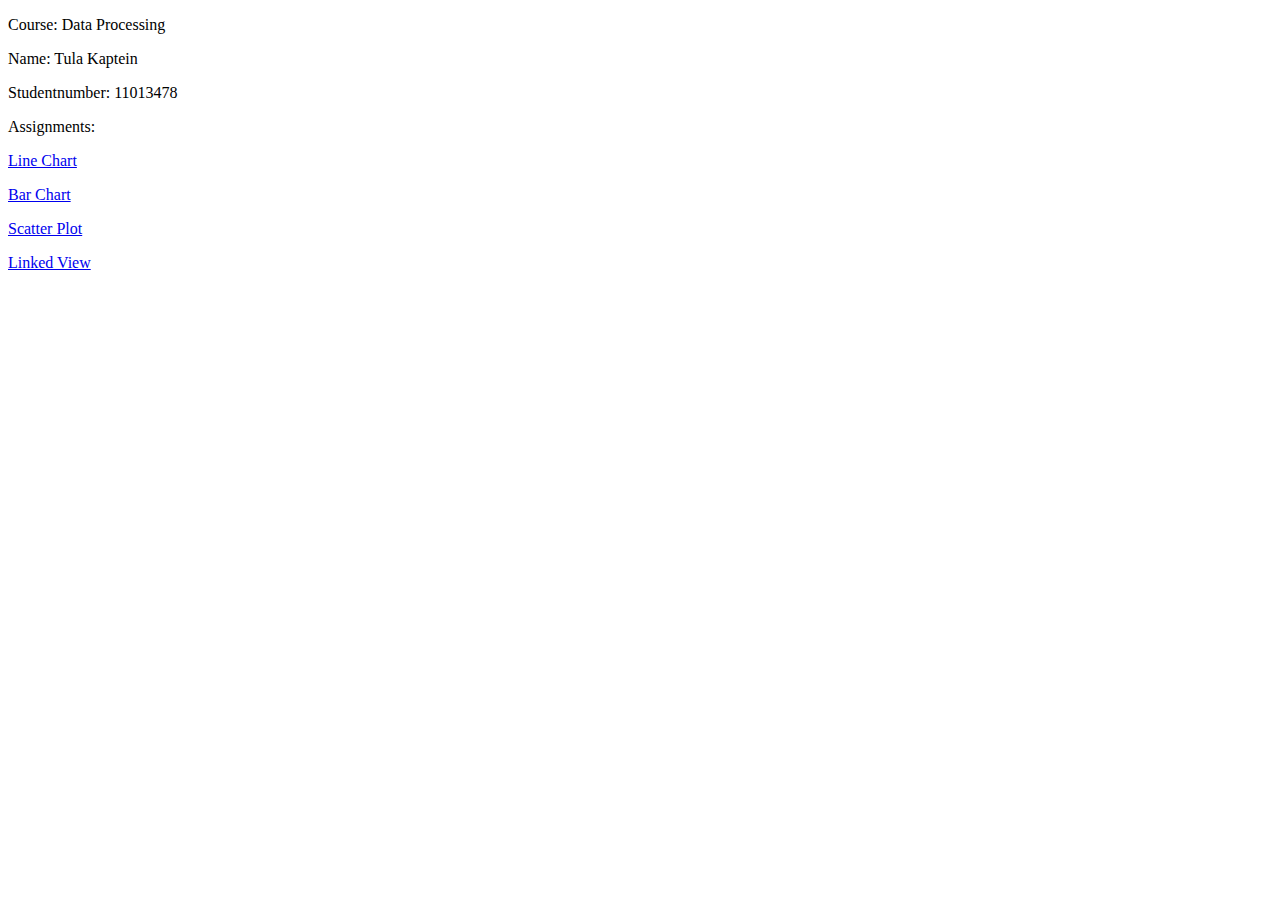
<file: index.html>
<!-- Name: Tula Kaptein -->
<!-- Studentnumber: 11013478 -->
<!-- Course: Data Processing -->

<!DOCTYPE html>
<html>
  <head>
    <title>Index</title>
  </head>
  <body>
    <p>Course: Data Processing</p>
    <p>Name: Tula Kaptein</p>
    <p>Studentnumber: 11013478</p>
    <p>Assignments: </p>
    <p><a href="Homework/Week_3/lineChart.html">Line Chart</a></p>
    <p><a href="Homework/Week_4/barChart.html">Bar Chart</a></p>
    <p><a href="Homework/Week_5/scatter.html">Scatter Plot</a></p>
    <p><a href="Homework/Week_6/linkedView.html">Linked View</a></p>

    <script>
    </script>
  </body>
</html>
</file>
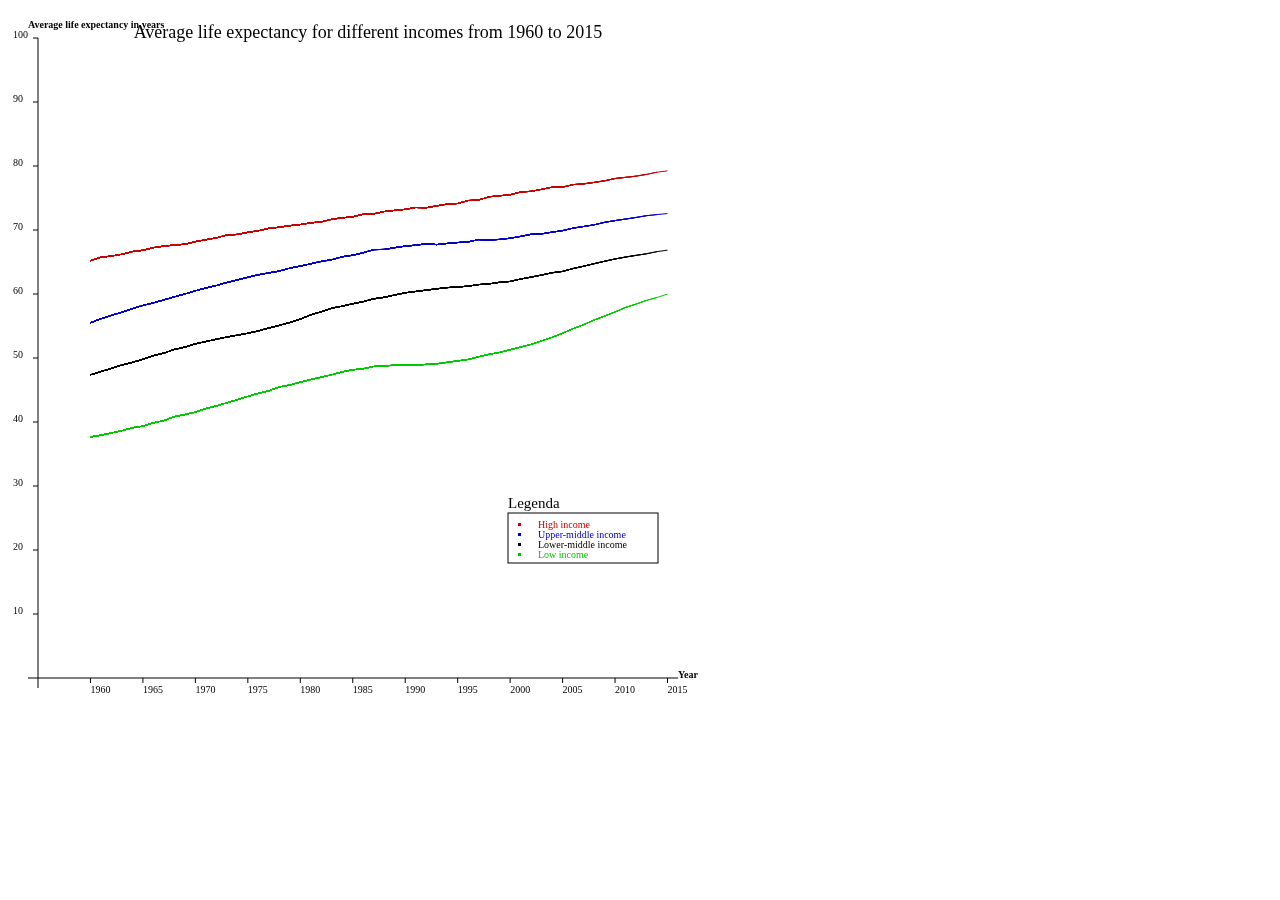
<file: Homework/Week_3/index.html>
<!-- Name: Tula Kaptein -->
<!-- Studentnumber: 11013478 -->
<!-- Purpose:  -->

<!DOCTYPE html>
<html>
  <head>
    <title>Life expectancy at birth between 1960 and 2015</title>
  </head>
  <body>
    <canvas id='MyCanvas' width='700' height='700'></canvas>
    <script>
      var fileName = "data.json";
      var txtFile = new XMLHttpRequest();
      txtFile.onreadystatechange = function() {
          if (txtFile.readyState === 4 && txtFile.status == 200) {
              // console.log(JSON.parse(txtFile.responseText));
              var data = JSON.parse(txtFile.responseText);

              // make dictionary
              var dict = makeDict(1960, 2015);

              // high income
              var dict1 = fillDict(data, dict, "High income");
              dict_high = calculateMean(dict1);
              // console.log(dict_high);

              // low income
              dict = makeDict(1960, 2015);
              var dict2 = fillDict(data, dict, "Low income");
              dict_low = calculateMean(dict2);
              // console.log(dict_low);

              // lower-middle income
              dict = makeDict(1960, 2015);
              var dict3 = fillDict(data, dict, "Lower middle income")
              dict_l_middle = calculateMean(dict3);

              // upper-middle income
              dict = makeDict(1960, 2015);
              var dict4 = fillDict(data, dict, "Upper middle income");
              dict_u_middle = calculateMean(dict4);

              // draw canvas
              var canvas = document.getElementById('MyCanvas');
              var surface = canvas.getContext('2d');

              // draw axes
              drawLine(surface, 20, 670, 670, 670); //x-axis
              drawLine(surface, 30, 30, 30, 680); //y-axis

              // create axes labels
              surface.font = "bold 10px Aerial";
              surface.fillText("Year", 670, 670);
              // surface.rotate(Math.PI/2)
              surface.fillText("Average life expectancy in years", 20, 20);
              // surface.rotate(-Math.PI/2)

              // create table title and legenda
              surface.font = "18px Aerial";
              surface.textAlign = 'center';
              surface.fillText("Average life expectancy for different incomes from 1960 to 2015", 360, 30);
              surface.textAlign = 'start';
              surface.font = "15px Aerial";
              surface.fillText("Legenda", 500, 500);
              surface.strokeRect(500, 505, 150, 50);

              // fill legenda
              surface.font = "10px Aerial";

              surface.fillStyle = 'rgb(200,0,0)';
              surface.fillRect(510, 515, 3,3);
              surface.fillText("High income", 530, 520);

              surface.fillStyle = 'rgb(0,0,200)';
              surface.fillRect(510, 525, 3,3);
              surface.fillText("Upper-middle income", 530, 530);

              surface.fillStyle = 'rgb(0,0,0)';
              surface.fillRect(510, 535, 3,3);
              surface.fillText("Lower-middle income", 530, 540);

              surface.fillStyle = 'rgb(0,200,0)';
              surface.fillRect(510, 545, 3,3);
              surface.fillText("Low income", 530, 550);

              // create functions for calculating x- and y-values
              var x_values = createTransform([1955, 2016], [30, 670]);
              var y_values = createTransform([0, 100],[670, 30]);

              // put dicts in the canvas
              makeDataLine(dict_high,'rgb(200,0,0)');
              makeDataLine(dict_u_middle, 'rgb(0,0,200)');
              makeDataLine(dict_l_middle, 'rgb(0,0,0)');
              makeDataLine(dict_low, 'rgb(0,200,0)');

              // make x-axis labels
              for (i = 1960; i < 2016; i+=5){
                var x = x_values(i);
                surface.strokeStyle ="rgb(0,0,0)";
                drawLine(surface, x, 670, x, 675);
                surface.fillStyle = 'rgb(0,0,0)'
                surface.font = "10px Aerial";
                surface.fillText(i, x, 685);
              }

              // make y-axis labels
              for (i = 10; i<= 100; i+=10){
                var y = y_values(i);
                drawLine(surface, 25, y, 30, y);
                surface.fillStyle = 'rgb(0,0,0)'
                surface.font = "10px Aerial";
                surface.fillText(i, 5, y);
              }

              function makeDataPoints(dict, color){
                for (year in dict){
                  var x = x_values(year);
                  var y = y_values(dict[year]);
                  surface.fillStyle = color;
                  surface.fillRect(x,y,3,3);
                }
              }

              function makeDataLine(dict, color){
                surface.beginPath();
                var x = x_values(1960);
                var y = y_values(dict[1960]);
                surface.moveTo(x,y);
                for (year in dict){
                  var x = x_values(year);
                  var y = y_values(dict[year]);
                  surface.strokeStyle = color;
                  surface.lineTo(x,y);
                  surface.stroke();
                  surface.moveTo(x,y);
                }
              }

          }
      }
      txtFile.open("GET", fileName);
      txtFile.send();

      function drawLine(ctx, startX, startY, endX, endY){
          ctx.beginPath();
          ctx.moveTo(startX, startY);
          ctx.lineTo(endX, endY);
          ctx.stroke();
      }

      function makeDict(begin, end){
        var dict = {};
        var year;
        for (year = begin; year <= end; year++){
          dict[year] = [];
        }
        return dict
      }

      function fillDict(data, dict, attribute){
        for (year in dict){
          for (x in data){
            if (year == data[x].Year && data[x]["Income Group"] == attribute){
              dict[year].push(data[x]["Life Expectancy"]);
            }
          }
        }
        return dict
      }

      function calculateMean(dict){
        for (year in dict){
          var counter = 0;
          var total = 0;
          for (x in dict[year]){
            if (dict[year][x] !== null){
              total += parseInt(dict[year][x]);
              counter++;
            }

          }
          mean = total/counter;
          dict[year] = mean;

        }
        return dict
      }

      function createTransform(domain, range){
      	// domain is a two-element array of the data bounds [domain_min, domain_max]
      	// range is a two-element array of the screen bounds [range_min, range_max]
      	// this gives you two equations to solve:
      	// range_min = alpha * domain_min + beta
      	// range_max = alpha * domain_max + beta
       		// a solution would be:

          var domain_min = domain[0]
          var domain_max = domain[1]
          var range_min = range[0]
          var range_max = range[1]

          // formulas to calculate the alpha and the beta
         	var alpha = (range_max - range_min) / (domain_max - domain_min)
          var beta = range_max - alpha * domain_max

          // returns the function for the linear transformation (y= a * x + b)
          return function(x){
            return alpha * x + beta;
          }
      }


    </script>
  </body>
</html>
</file>
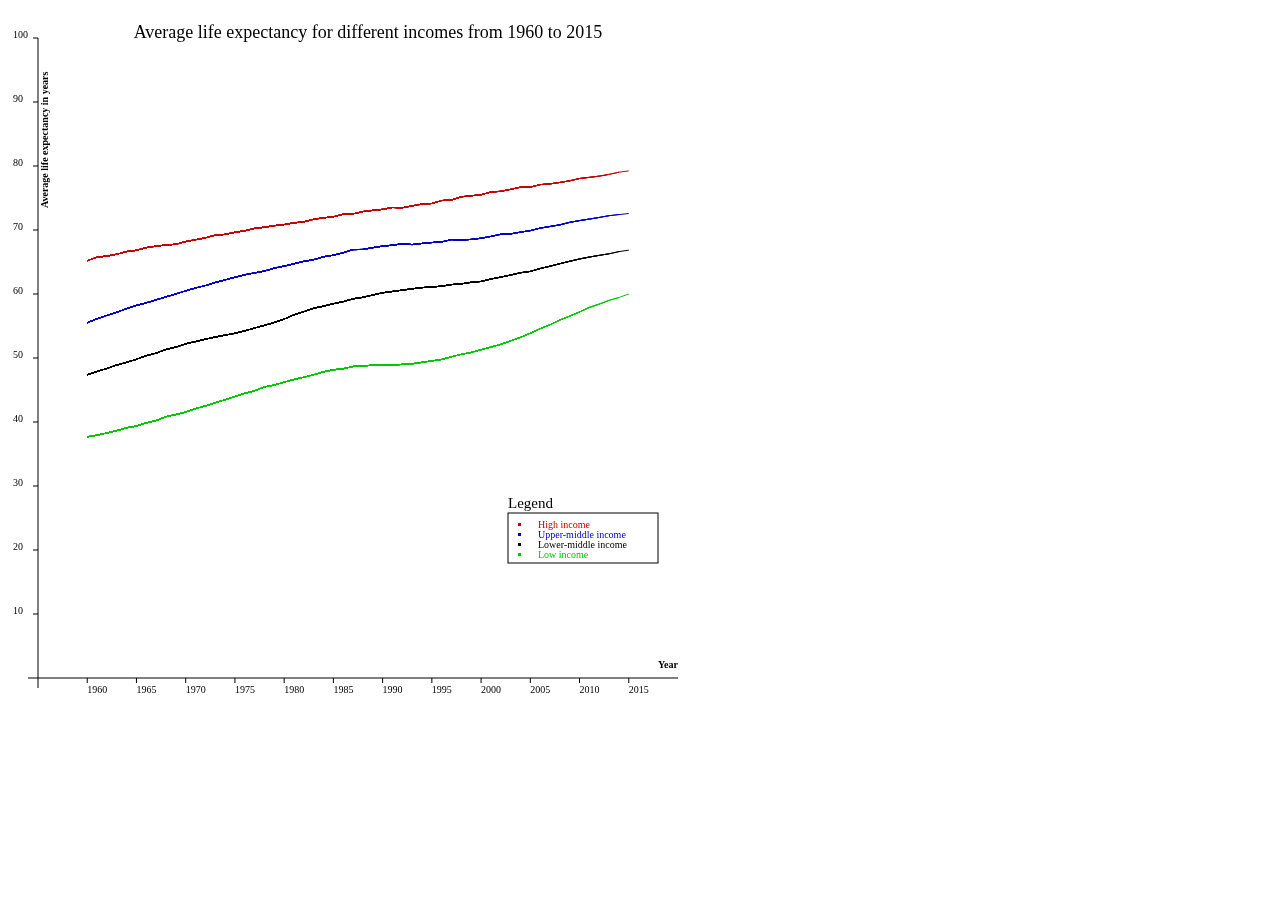
<file: Homework/Week_3/lineChart.html>
<!-- Name: Tula Kaptein -->
<!-- Studentnumber: 11013478 -->
<!-- Purpose: creating a linechart from a .json file -->

<!DOCTYPE html>
<html>
  <head>
    <title>Life expectancy at birth between 1960 and 2015</title>
  </head>
  <body>
    <canvas id='MyCanvas' width='700' height='700'></canvas>
    <script>
      var firstYear = 1960;
      var lastYear = 2015
      var fileName = "data.json";
      var txtFile = new XMLHttpRequest();
      txtFile.onreadystatechange = function() {
          if (txtFile.readyState === 4 && txtFile.status == 200) {
              var data = JSON.parse(txtFile.responseText);

              // high income data
              var dict = makeDict(firstYear, lastYear);
              var dict1 = fillDict(data, dict, "High income");
              var dictHigh = calculateMean(dict1);

              // low income data
              dict = makeDict(firstYear, lastYear);
              var dict2 = fillDict(data, dict, "Low income");
              var dictLow = calculateMean(dict2);

              // lower-middle income data
              dict = makeDict(firstYear, lastYear);
              var dict3 = fillDict(data, dict, "Lower middle income")
              var dictLowMiddle = calculateMean(dict3);

              // upper-middle income data
              dict = makeDict(firstYear, lastYear);
              var dict4 = fillDict(data, dict, "Upper middle income");
              var dictUpMiddle = calculateMean(dict4);

              // draw canvas
              var canvas = document.getElementById('MyCanvas');
              var surface = canvas.getContext('2d');

              // draw axes
              var yMax = 30
              var yMin = 670
              var xMax = 670
              var xMin = 30;
              drawLine(surface, xMin - 10, yMin, xMax, yMin); //x-axis
              drawLine(surface, xMin, yMax, xMin, yMin + 10); //y-axis

              // create axes labels
              surface.font = "bold 10px Aerial";
              surface.fillText("Year", xMax - 20, yMin - 10);
              surface.rotate(-90*Math.PI/180)
              surface.fillText("Average life expectancy in years", -200, 40);
              surface.rotate(90*Math.PI/180)

              // create table title and legenda
              var legendX = 500;
              var legendY = 505;
              surface.font = "18px Aerial";
              surface.textAlign = 'center';
              surface.fillText("Average life expectancy for different incomes from 1960 to 2015", 360, 30);
              surface.textAlign = 'start';
              surface.font = "15px Aerial";
              surface.fillText("Legend", legendX, legendY - 5);
              surface.strokeRect(legendX, legendY, 150, 50);

              // fill legenda
              surface.font = "10px Aerial";

              surface.fillStyle = 'rgb(200,0,0)';
              surface.fillRect(legendX + 10, legendY + 10, 3,3);
              surface.fillText("High income", legendX + 30, legendY + 15);

              surface.fillStyle = 'rgb(0,0,200)';
              surface.fillRect(legendX + 10, legendY + 20, 3,3);
              surface.fillText("Upper-middle income", legendX + 30, legendY + 25);

              surface.fillStyle = 'rgb(0,0,0)';
              surface.fillRect(legendX + 10, legendY + 30, 3,3);
              surface.fillText("Lower-middle income", legendX + 30, legendY + 35);

              surface.fillStyle = 'rgb(0,200,0)';
              surface.fillRect(legendX + 10, legendY + 40, 3,3);
              surface.fillText("Low income", legendX + 30, legendY + 45);

              // create functions for calculating x- and y-values
              var x_values = createTransform([firstYear - 5, lastYear + 5], [xMin, xMax]);
              var y_values = createTransform([0, 100],[yMin, yMax]);

              // put dicts in the canvas
              makeDataLine(dictHigh,'rgb(200,0,0)');
              makeDataLine(dictUpMiddle, 'rgb(0,0,200)');
              makeDataLine(dictLowMiddle, 'rgb(0,0,0)');
              makeDataLine(dictLow, 'rgb(0,200,0)');

              // make x-axis labels
              for (i = firstYear; i <= lastYear; i+=5){
                var x = x_values(i);
                surface.strokeStyle ="rgb(0,0,0)";
                drawLine(surface, x, yMin, x, yMin + 5);
                surface.fillStyle = 'rgb(0,0,0)'
                surface.font = "10px Aerial";
                surface.fillText(i, x, yMin + 15);
              }

              // make y-axis labels
              for (i = 10; i<= 100; i+=10){
                var y = y_values(i);
                drawLine(surface, xMin - 5, y, xMin, y);
                surface.fillStyle = 'rgb(0,0,0)'
                surface.font = "10px Aerial";
                surface.fillText(i, xMin - 25, y);
              }
              function makeDataLine(dict, color){
                surface.beginPath();
                var x = x_values(firstYear);
                var y = y_values(dict[firstYear]);
                surface.moveTo(x,y);
                for (year in dict){
                  var x = x_values(year);
                  var y = y_values(dict[year]);
                  surface.strokeStyle = color;
                  surface.lineTo(x,y);
                  surface.stroke();
                  surface.moveTo(x,y);
                }
              }
              function makeDataPoints(dict, color){
                for (year in dict){
                  var x = x_values(year);
                  var y = y_values(dict[year]);
                  surface.fillStyle = color;
                  surface.fillRect(x,y,3,3);
                }
              }
          }
      }
      txtFile.open("GET", fileName);
      txtFile.send();

      function drawLine(ctx, startX, startY, endX, endY){
          ctx.beginPath();
          ctx.moveTo(startX, startY);
          ctx.lineTo(endX, endY);
          ctx.stroke();
      }

      function makeDict(begin, end){
        var dict = {};
        var year;
        for (year = begin; year <= end; year++){
          dict[year] = [];
        }
        return dict
      }

      function fillDict(data, dict, attribute){
        for (year in dict){
          for (x in data){
            if (year == data[x].Year && data[x]["Income Group"] == attribute){
              dict[year].push(data[x]["Life Expectancy"]);
            }
          }
        }
        return dict
      }

      function calculateMean(dict){
        for (year in dict){
          var counter = 0;
          var total = 0;
          for (x in dict[year]){
            if (dict[year][x] !== null){
              total += parseInt(dict[year][x]);
              counter++;
            }

          }
          mean = total/counter;
          dict[year] = mean;

        }
        return dict
      }

      function createTransform(domain, range){
      	// domain is a two-element array of the data bounds [domain_min, domain_max]
      	// range is a two-element array of the screen bounds [range_min, range_max]
      	// this gives you two equations to solve:
      	// range_min = alpha * domain_min + beta
      	// range_max = alpha * domain_max + beta
       		// a solution would be:

          var domain_min = domain[0]
          var domain_max = domain[1]
          var range_min = range[0]
          var range_max = range[1]

          // formulas to calculate the alpha and the beta
         	var alpha = (range_max - range_min) / (domain_max - domain_min)
          var beta = range_max - alpha * domain_max

          // returns the function for the linear transformation (y= a * x + b)
          return function(x){
            return alpha * x + beta;
          }
      }




    </script>
  </body>
</html>
</file>
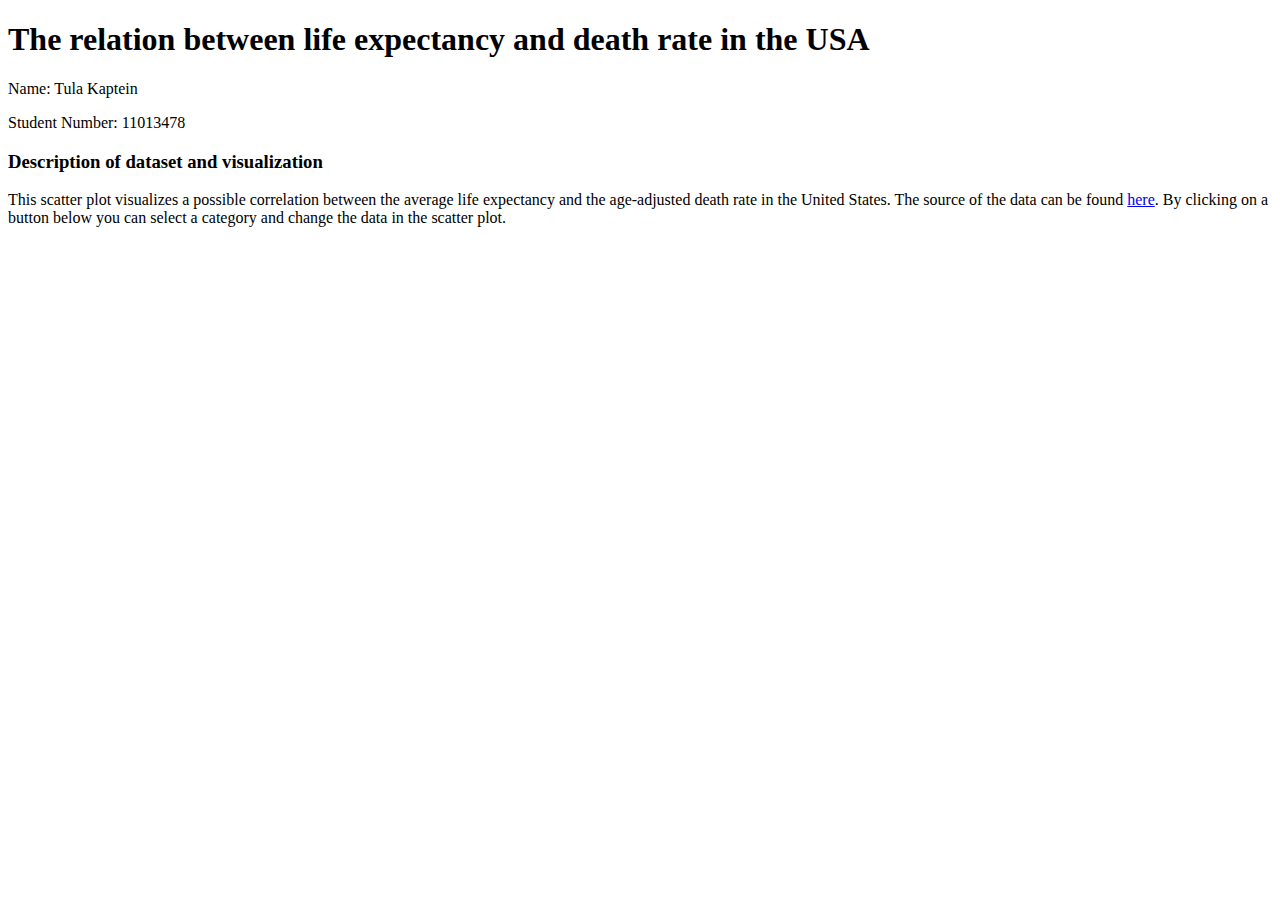
<file: Homework/Week_5/scatter.html>
<!-- Name: Tula Kaptein -->
<!-- Studentnumber: 11013478 -->

<!DOCTYPE html>
<html>
  <head>
    <meta charset="utf-8">
    <title>Scatter plot</title>
    <script type="text/javascript" src="https://d3js.org/d3.v5.min.js"></script>
    <script type="text/javascript" src="d3.legend.js"></script>
    <script type="text/javascript" src="scatter.js"></script>
    <link rel="stylesheet" href="scatter.css">
    <!-- <link rel="stylesheet" href="https://stackpath.bootstrapcdn.com/bootstrap/4.1.3/css/bootstrap.min.css" integrity="sha384-MCw98/SFnGE8fJT3GXwEOngsV7Zt27NXFoaoApmYm81iuXoPkFOJwJ8ERdknLPMO" crossorigin="anonymous"> -->
  </head>
  <body>
    <h1>
      The relation between life expectancy and death rate in the USA
    </h1>
    <p>
      Name: Tula Kaptein
    </p>
    <p>
      Student Number: 11013478
    </p>
    <h3>
      Description of dataset and visualization
    </h3>
    <p>
      This scatter plot visualizes a possible correlation between the average
      life expectancy and the age-adjusted death rate in the United States.
      The source of the data can be found <a href="https://catalog.data.gov/dataset/age-adjusted-death-rates-and-life-expectancy-at-birth-all-races-both-sexes-united-sta-1900">here</a>.
      By clicking on a button below you can select a category and change the data in the scatter plot.
    </p>
    <div id="menu"></div>
  </body>
</html>
</file>
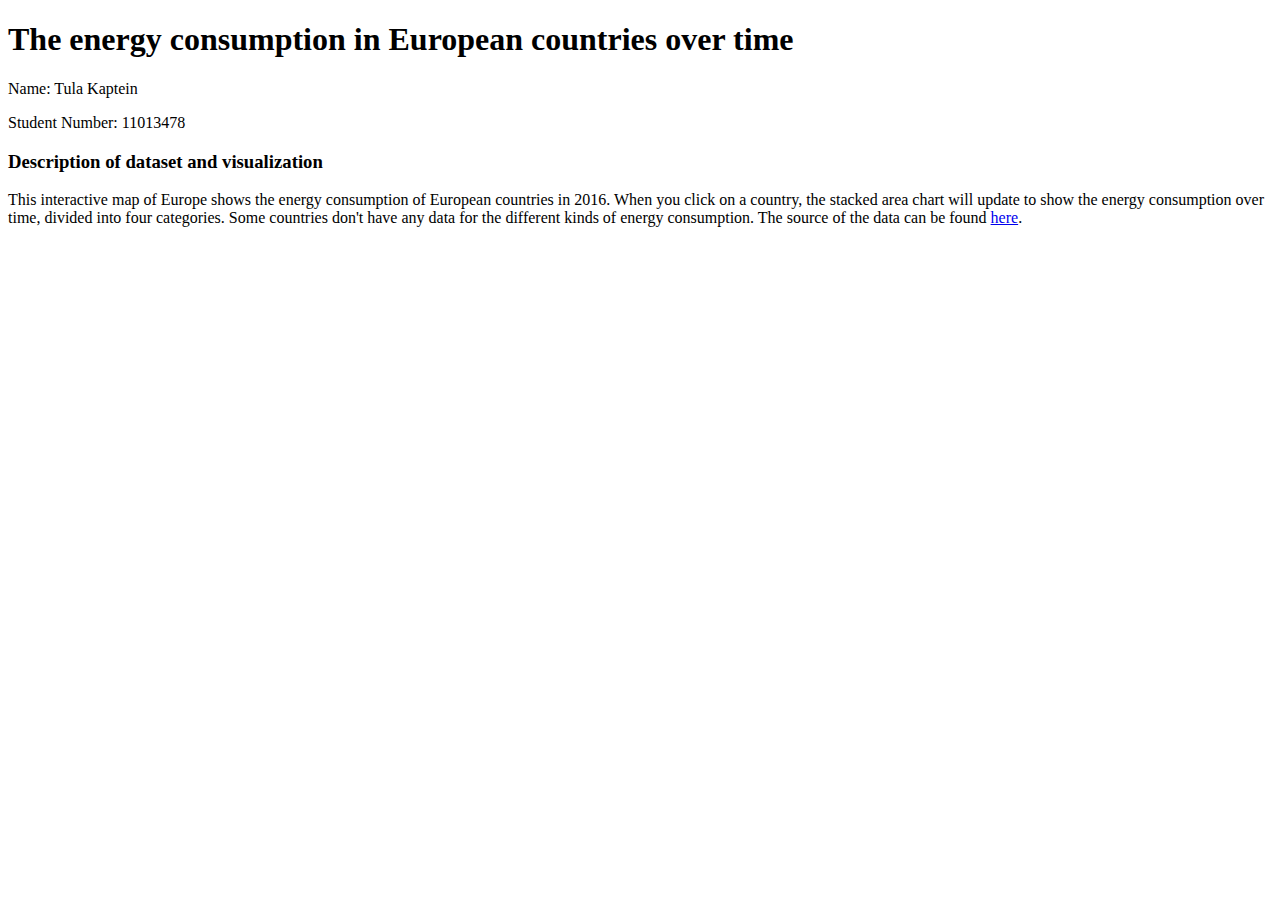
<file: Homework/Week_6/linkedView.html>
<!-- Name: Tula Kaptein
Sutdentnumber: 11013478 -->

<!DOCTYPE html>
<html>
  <head>
    <meta charset="utf-8">
    <title>Linked View</title>
    <script type="text/javascript" src="https://d3js.org/d3.v5.min.js"></script>
    <script type="text/javascript" src="linkedView.js"></script>
    <link rel="stylesheet" href="linkedView.css">
  </head>
  <body>
    <script src="https://d3js.org/topojson.v1.min.js"></script>
    <script src="d3-tip.js"></script>

    <h1>
      The energy consumption in European countries over time
    </h1>
    <p>
      Name: Tula Kaptein
    </p>
    <p>
      Student Number: 11013478
    </p>
    <h3>
      Description of dataset and visualization
    </h3>
    <p>
      This interactive map of Europe shows the energy consumption of European countries in 2016. When
      you click on a country, the stacked area chart will update to show the energy consumption over time, divided into four categories.
      Some countries don't have any data for the different kinds of energy consumption. 

      The source of the data can be found <a href="https://www.eia.gov/beta/international/data/browser/#/?pa=0000000000000000000000000000000000000000000000000000000000g&c=ruvvvvvfvtvvvv1vvvvvvfvvvvvvfvvvsu20evvvvvvvvvvvfuvg&ct=0&vs=INTL.4411-2-AFG-QBTU.A&cy=1984&vo=0&pin=a&v=H&end=2016">here</a>.
    </p>
    <div id="menu"></div>
  </body>
</html>
</file>
<file: Homework/Week_5/scatter.css>
/* Name: Tula Kaptein */
/* Studentnumber: 11013478 */

.axis path,
.axis line {
    fill: none;
    stroke: black;
    shape-rendering: crispEdges;
}

.axis text {
    font-family: sans-serif;
    font-size: 10px;
}

.axis-title {
  font-family: sans-serif;
  font-size: 12px;
}

.legend {
  fill: white;
  stroke: black;
  stroke-width: 1px;
}

.button {
  /* background-color: pink; */
  border-width: 2px;
  border-color: black;
  margin-right: 20px;
  align-items: center;
}

.plot-title {
  font-family: "Times New Roman";
  font-size: 20px;
}
</file>
<file: Homework/Week_6/linkedView.css>
/* Name: Tula Kaptein
Studentnumber: 11013478 */

.names {
fill: none;
stroke: #fff;
stroke-linejoin: round;
}

  /* Tooltip CSS */
  .d3-tip {
  line-height: 1.5;
  font-weight: 400;
  font-family:"avenir next", Arial, sans-serif;
  padding: 6px;
  background: rgba(0, 0, 0, 0.6);
  color: #FFA500;
  border-radius: 1px;
  pointer-events: none;
  }

  /* Creates a small triangle extender for the tooltip */
  .d3-tip:after {
    box-sizing: border-box;
    display: inline;
    font-size: 8px;
    width: 100%;
    line-height: 1.5;
    color: rgba(0, 0, 0, 0.6);
    position: absolute;
    pointer-events: none;

  }

  /* Northward tooltips */
  .d3-tip.n:after {
    content: "\25BC";
    margin: -1px 0 0 0;
    top: 100%;
    left: 0;
    text-align: center;
  }

  /* Eastward tooltips */
  .d3-tip.e:after {
    content: "\25C0";
    margin: -4px 0 0 0;
    top: 50%;
    left: -8px;
  }

  /* Southward tooltips */
  .d3-tip.s:after {
    content: "\25B2";
    margin: 0 0 1px 0;
    top: -8px;
    left: 0;
    text-align: center;
  }

  /* Westward tooltips */
  .d3-tip.w:after {
    content: "\25B6";
    margin: -4px 0 0 -1px;
    top: 50%;
    left: 100%;
  }

  .details{
    color:white;
  }

  .line {
  stroke-width: 2px;
}

.axis path,
.axis line {
  fill: none;
  stroke: #000;
  shape-rendering: crispEdges;
}

.axis-title {
  font-size: 12px;
}

.legendText {
  font-size: 10px;
}

.plot-title{
  font-size: 16px;
}

.tooltip {
  position: absolute;
  background-color: lightgray;
  padding: 5px;
}

.area:hover {
  stroke: white;
  stroke-width: 3px;
}

.focus circle {
        fill: black;
        stroke: white;
    }
.overlay {
        fill: none;
        pointer-events: all;
    }
</file>
